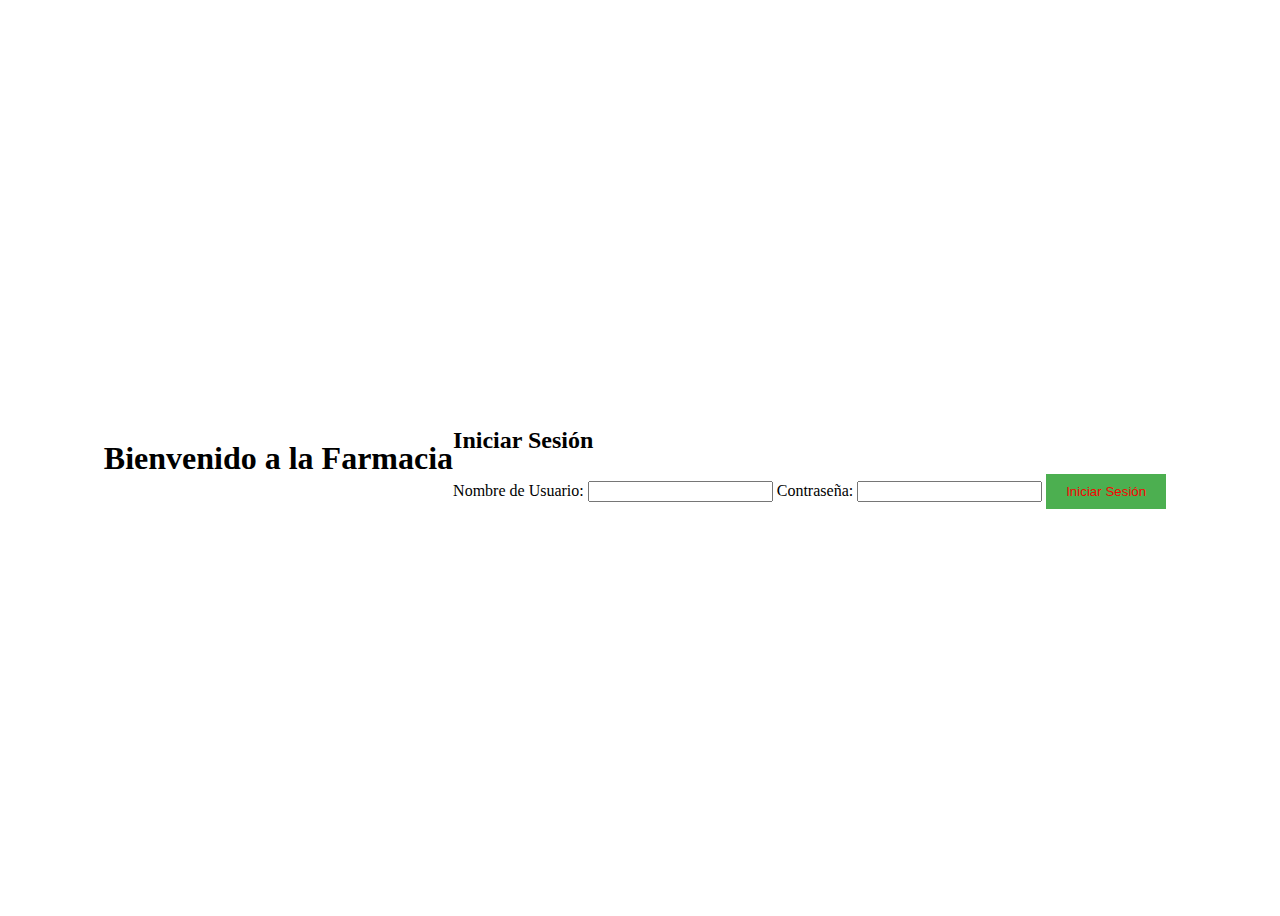
<file: index.html>
<!DOCTYPE html>
<html lang="es">
<head>
    <meta charset="UTF-8">
    <meta name="viewport" content="width=device-width, initial-scale=1.0">
    <title>Farmacia</title>
    <link rel="stylesheet" href="styles.css">
    <style>
        /* Estilos para centrar el contenido horizontalmente */
        .container {
            display: flex;
            justify-content: center;
            align-items: center;
            height: 100vh;
        }
    </style>
</head>
<body>
    <div class="container">
        <h1>Bienvenido a la Farmacia</h1>
        <div id="login-form">
            <h2>Iniciar Sesión</h2>
            <form id="login-form" action="login.php" method="POST">
                <label for="username">Nombre de Usuario:</label>
                <input type="text" id="username" name="username" required>
                <label for="password">Contraseña:</label>
                <input type="password" id="password" name="password" required>
                <button type="submit">Iniciar Sesión</button>
            </form>
        </div>
        <div id="cliente-form" style="display:none;">
            <h2>Registrar Nuevo Cliente</h2>
            <form id="cliente-form" action="guardar_cliente.php" method="POST">
                <label for="codigo">Código:</label>
                <input type="text" id="codigo" name="codigo" required>
                <label for="nombre">Nombre:</label>
                <input type="text" id="nombre" name="nombre" required>
                <label for="apellido">Apellido:</label>
                <input type="text" id="apellido" name="apellido" required>
                <label for="dni">DNI:</label>
                <input type="text" id="dni" name="dni" required>
                <label for="pedido">Pedido:</label>
                <textarea id="pedido" name="pedido" required></textarea>
                <label for="fecha">Fecha:</label>
                <input type="date" id="fecha" name="fecha" required>
                <label for="hora">Hora:</label>
                <input type="time" id="hora" name="hora" required>
                <button type="submit">Guardar Cliente</button>
            </form>
        </div>
    </div>
    <script src="script.js"></script>
</body>
</html>
</file>
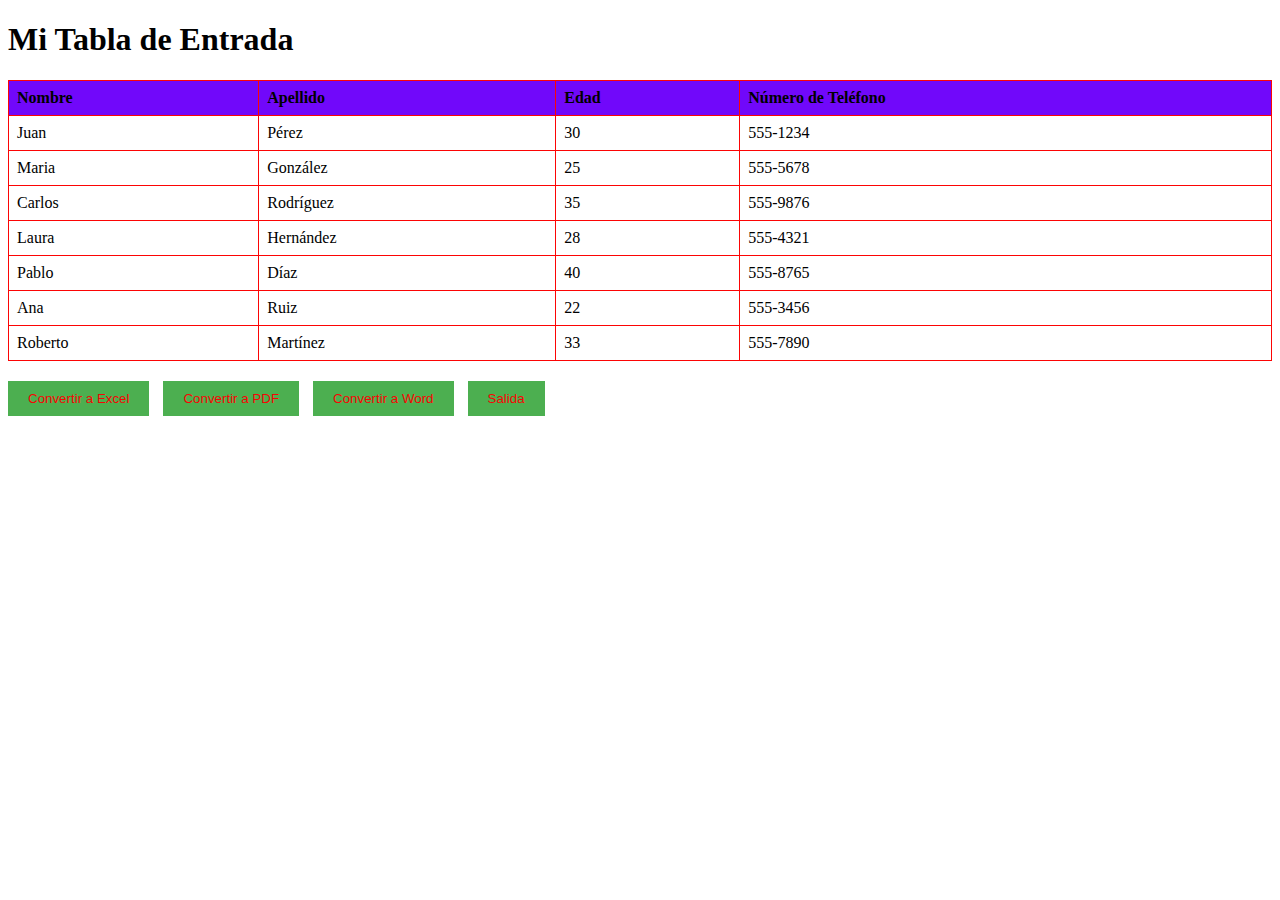
<file: index.html estrada.html>
<!DOCTYPE html>
<html lang="es">
<head>
    <meta charset="UTF-8">
    <meta name="viewport" content="width=device-width, initial-scale=1.0">
    <title>Mi Tabla de Entrada</title>
    <!-- Enlaces a archivos CSS, fuentes, o cualquier otro recurso -->
    <link rel="stylesheet" href="styles.css">
    <!-- Otros metadatos, como descripción, autor, palabras clave, etc. -->
    <meta name="description" content="Descripción de tu página">
    <meta name="author" content="Tu nombre">
    
        <link rel="stylesheet" href="styles.css">
    
    
</head>
<body>
    <!-- Contenido de página  -->
    <h1>Mi Tabla de Entrada</h1>
    <table border="1">
        <thead>
            <tr>
                <th>Nombre</th>
                <th>Apellido</th>
                <th>Edad</th>
                <th>Número de Teléfono</th>
            </tr>
        </thead>
        <tbody>
            <tr>
                <td>Juan</td>
                <td>Pérez</td>
                <td>30</td>
                <td>555-1234</td>
            </tr>
            <tr>
                <td>Maria</td>
                <td>González</td>
                <td>25</td>
                <td>555-5678</td>
            </tr>
            <tr>
                <td>Carlos</td>
                <td>Rodríguez</td>
                <td>35</td>
                <td>555-9876</td>
            </tr>
            <tr>
                <td>Laura</td>
                <td>Hernández</td>
                <td>28</td>
                <td>555-4321</td>
            </tr>
            <tr>
                <td>Pablo</td>
                <td>Díaz</td>
                <td>40</td>
                <td>555-8765</td>
            </tr>
            <tr>
                <td>Ana</td>
                <td>Ruiz</td>
                <td>22</td>
                <td>555-3456</td>
            </tr>
            <tr>
                <td>Roberto</td>
                <td>Martínez</td>
                <td>33</td>
                <td>555-7890</td>
            </tr>
        </tbody>
    </table>
    
    <button onclick="convertirExcel()">Convertir a Excel</button>
    <button onclick="convertirPDF()">Convertir a PDF</button>
    <button onclick="convertirWord()">Convertir a Word</button>
    <button onclick="salida()">Salida</button>

    <!-- Scripts de JavaScript, si es necesario -->
    <script src="script.js"></script>
</body>
</html>
</file>
<file: styles.css>
/* Estilos para la tabla */
table {
    border-collapse: collapse;
    width: 100%;
    margin-bottom: 20px;
}

th, td {
    border: 1px solid #fc0404;
    padding: 8px;
    text-align: left;
}

th {
    background-color: #7108fa;
}

/* Estilos para los botones */
button {
    padding: 10px 20px;
    margin-right: 10px;
    background-color: #4CAF50;
    color: rgb(248, 4, 4);
    border: none;
    cursor: pointer;
}

button:hover {
    background-color: #45a049;
}
</file>
